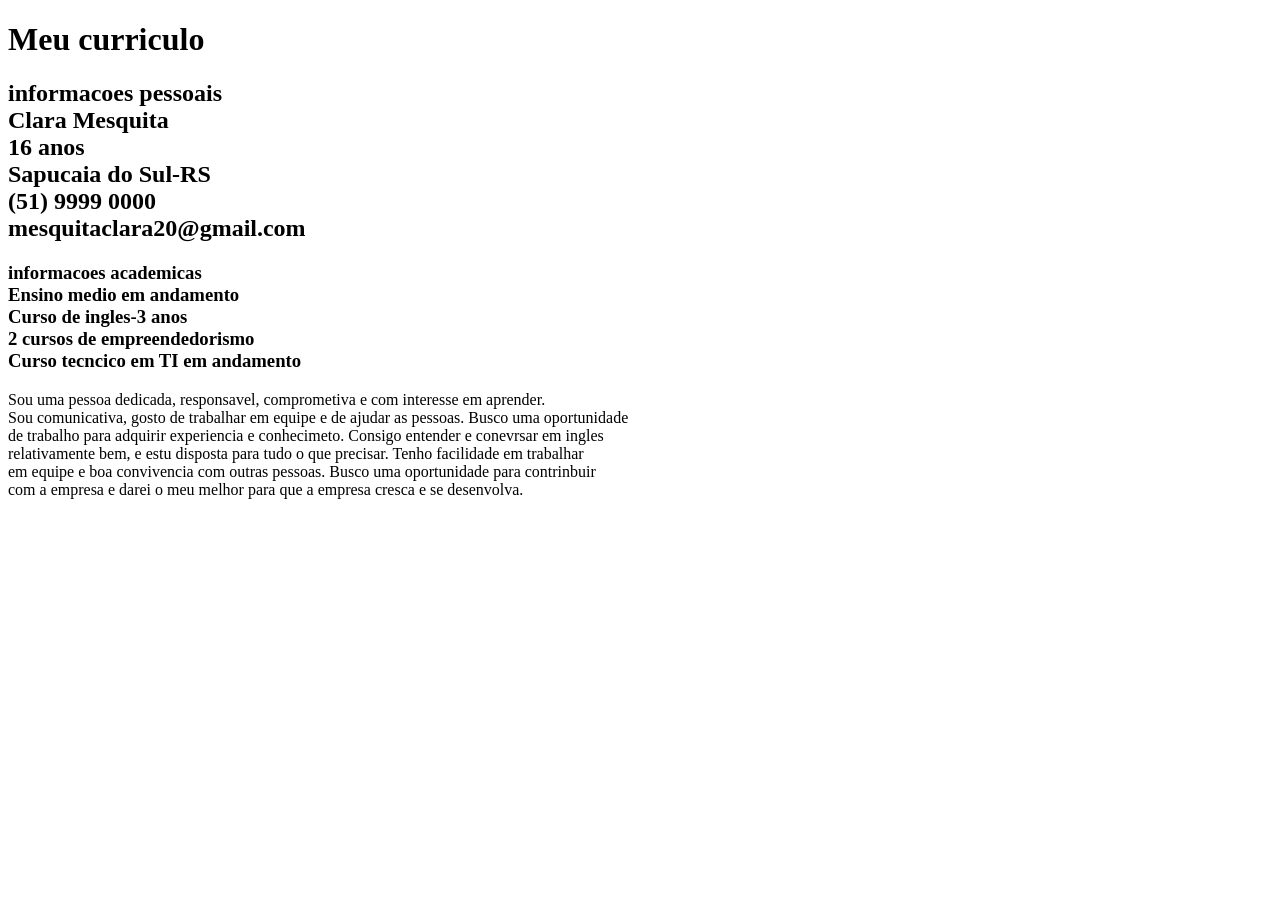
<file: Atividade01/index.html>
<!DOCTYPE html>
<html lang="pt-BR">
    <head>
     <meta charset="UTF-8">
     <meta name="viewport" content="width=device-width, initial-scale=1.0">
     <title> Meu curriculo </title>

     <h1> Meu curriculo </h1>
     <h2> informacoes pessoais <br>
     Clara Mesquita <br>
     16 anos <br>
     Sapucaia do Sul-RS <br>
     (51) 9999 0000 <br>
     mesquitaclara20@gmail.com  </h2>
     <h3> informacoes academicas <br>
     Ensino medio em andamento <br>
     Curso de ingles-3 anos <br>
     2 cursos de empreendedorismo <br> 
     Curso tecncico em TI em andamento </h3>
     <p> Sou uma pessoa dedicada, responsavel, comprometiva e com interesse em aprender. <br>
     Sou comunicativa, gosto de trabalhar em equipe e de ajudar as pessoas. Busco uma oportunidade <br>
     de trabalho para adquirir experiencia e conhecimeto. Consigo entender e conevrsar em ingles <br>
     relativamente bem, e estu disposta para tudo o que precisar. Tenho facilidade em trabalhar <br>
     em equipe e boa convivencia com outras pessoas. Busco uma oportunidade para contrinbuir <br>
     com a empresa e darei o meu melhor para que a empresa cresca e se desenvolva. </p>
    
    </head>
</html>
</file>
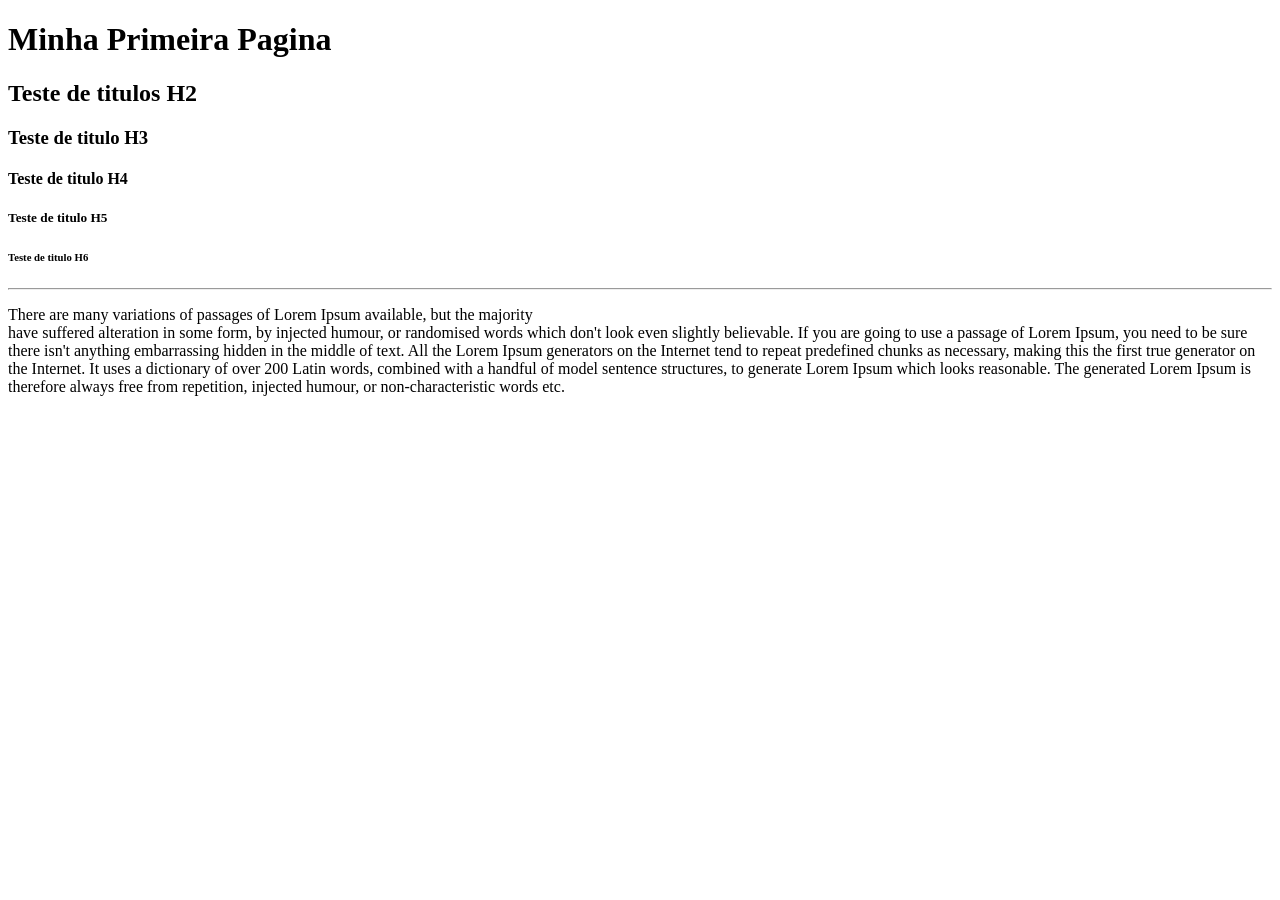
<file: Aula01/index.html>
<!DOCTYPE html>
<html lang="pt-BR">
    <head>
    <meta charset="UTF-8">
    <meta name="viewport" content="width=device-width, initial-scale=1.0">
    <title> Meu primeiro HTML </title>

    <h1>Minha Primeira Pagina</h1>
    <h2>Teste de titulos H2</h2>
    <h3>Teste de titulo H3</h3>
    <h4>Teste de titulo H4</h4>
    <h5>Teste de titulo H5</h5>
    <h6>Teste de titulo H6</h6>
    <hr>
    <p>
        There are many variations of passages of Lorem Ipsum available, but the majority <br>
        have suffered alteration in some form, by injected humour, or randomised words which don't look even slightly believable. If you are going to use a passage of Lorem Ipsum, you need to be sure there isn't anything embarrassing hidden in the middle of text. All the Lorem Ipsum generators on the Internet tend to repeat predefined chunks as necessary, making this the first true generator on the Internet. It uses a dictionary of over 200 Latin words, combined with a handful of model sentence structures, to generate Lorem Ipsum which looks reasonable. The generated Lorem Ipsum is therefore always free from repetition, injected humour, or non-characteristic words etc.
    </p>


    
    </head> 
</html>
</file>
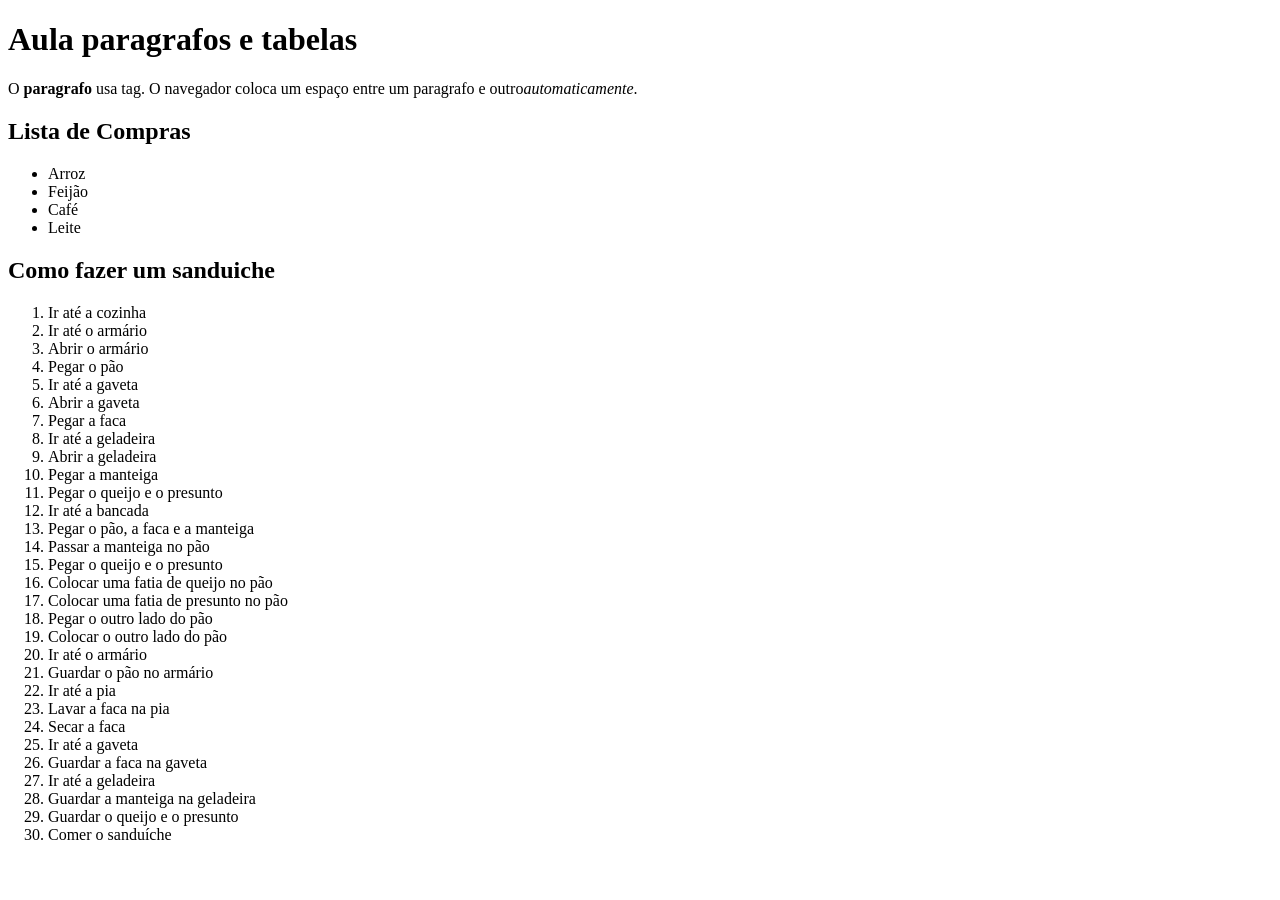
<file: Aula02/index.html>
<!DOCTYPE html>
<html lang="PT-BR">

</html>
<head>
    <meta charset="UTF-8">
    <meta name="viewport" content="width=device-width, initial-scale=1.0">
    <title>Aula02</title>
</head>
<body>
   <h1>Aula paragrafos e tabelas</h1>

   <p>O <strong>paragrafo</strong> usa tag.
   O navegador coloca um espaço entre um
   paragrafo e outro<em>automaticamente</em>.
   </p>

<h2>Lista de Compras</h2>
<ul>
    <li>Arroz</li>
    <li>Feijão</li>
    <li>Café</li>
    <li>Leite</li>
</ul>
 
<h2>Como fazer um sanduiche</h2>
<ol>
    <li>Ir até a cozinha</li>
    <li>Ir até o armário</li>
    <li>Abrir o armário</li>
    <li>Pegar o pão</li>
    <li>Ir até a gaveta</li>
    <li>Abrir a gaveta</li>
    <li>Pegar a faca</li>
    <li>Ir até a geladeira</li>
    <li>Abrir a geladeira</li>
    <li>Pegar a manteiga</li>
    <li>Pegar o queijo e o presunto</li>
    <li>Ir até a bancada</li>
    <li>Pegar o pão, a faca e a manteiga</li>
    <li>Passar a manteiga no pão</li>
    <li>Pegar o queijo e o presunto</li>
    <li>Colocar uma fatia de queijo no pão</li>
    <li>Colocar uma fatia de presunto no pão</li> 
    <li>Pegar o outro lado do pão</li>
    <li>Colocar o outro lado do pão</li>
    <li>Ir até o armário</li>
    <li>Guardar o pão no armário</li>
    <li>Ir até a pia</li>
    <li>Lavar a faca na pia</li>
    <li>Secar a faca</li>
    <li>Ir até a gaveta</li>
    <li>Guardar a faca na gaveta</li>
    <li>Ir até a geladeira</li>
    <li>Guardar a manteiga na geladeira</li>
    <li>Guardar o queijo e o presunto</li>
    <li>Comer o sanduíche</li>
</ol>
   </body>
</html>
</file>
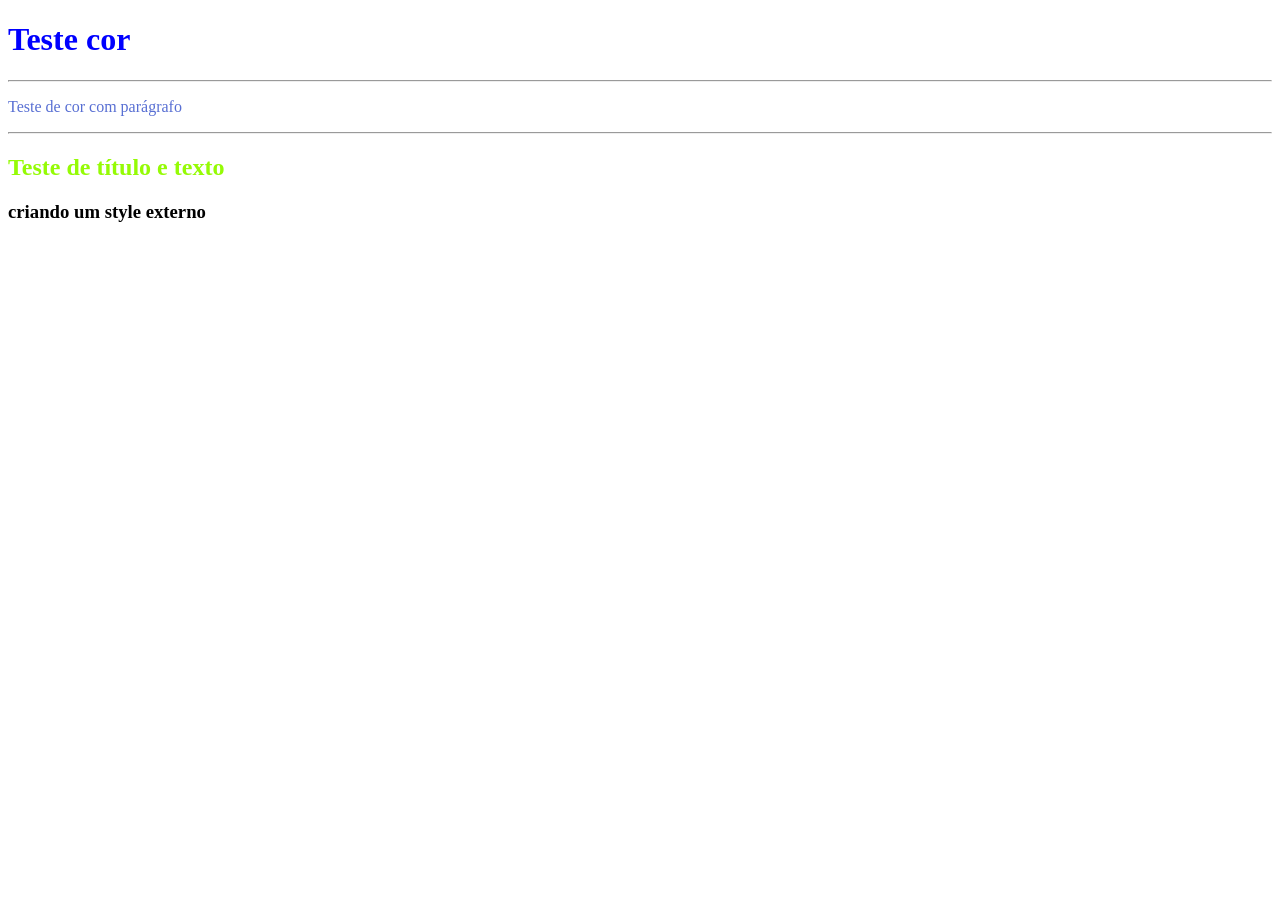
<file: Aula05/index.html>
<!DOCTYPE html>
<html lang="en">
<head>
    <meta charset="UTF-8">
    <meta name="viewport" content="width=device-width, initial-scale=1.0">
    <link rel="stylesheet" href="style.css">
    <title>Document</title>
    <style> 
        h1 {
            color: blue;
        }
    </style>

</head

<body>
    <h1>Teste cor</h1>
    <hr>
    <!-- CSS inline -->
    <p style="color: rgb(88, 111, 211);"> 
        Teste de cor com parágrafo
    </p>
    <hr>
    <h2>Teste de título e texto</h2>
    <h3>criando um style externo</h3>
</body>

</html>
</file>
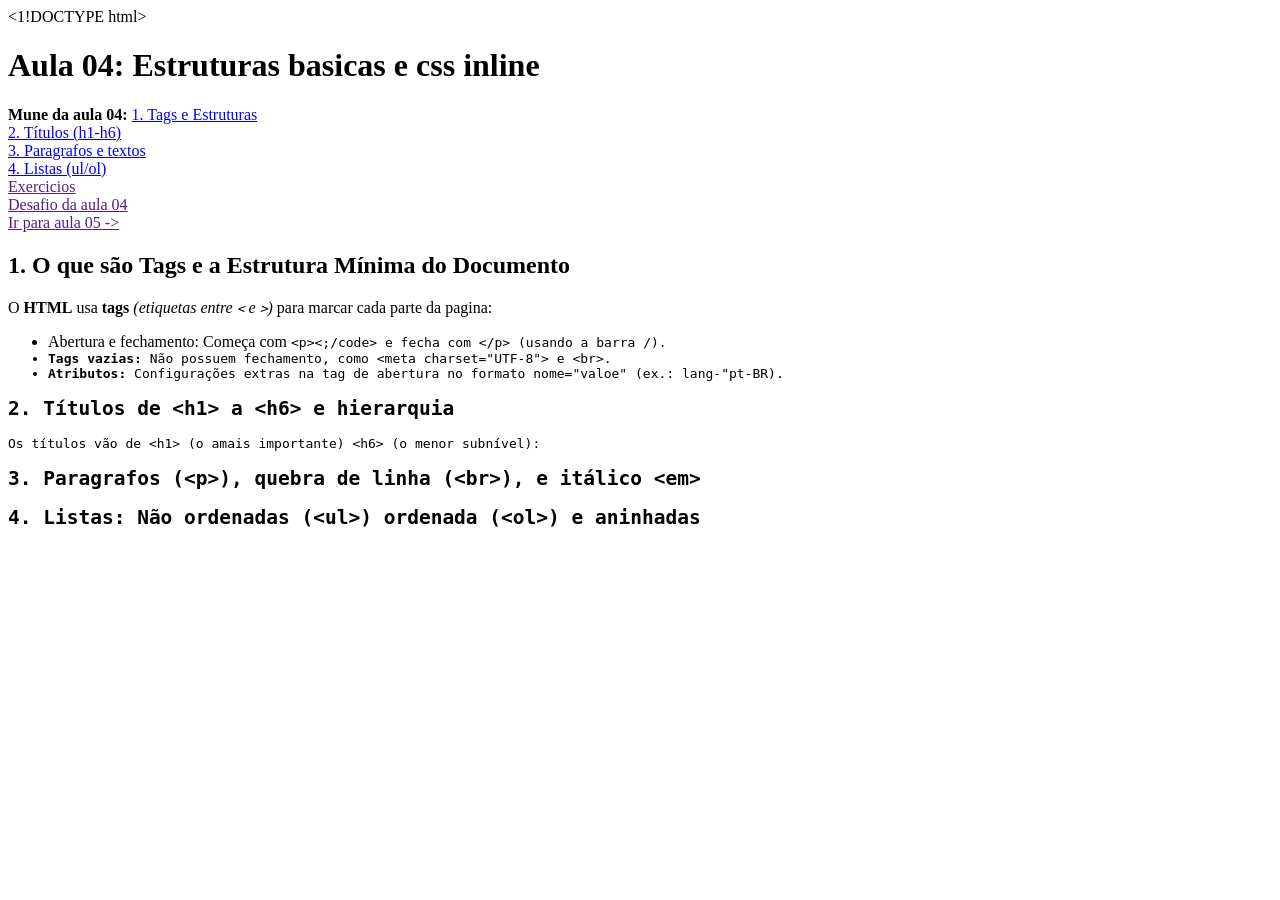
<file: Aula04/exercicio_aula04/index.html>
<1!DOCTYPE html>
<html lang="pt-br">
<head>
    <meta charset="UTF-8">
    <meta name="viewport" content="width=device-width, initial-scale=1.0">
    <title>Aula 04: Estruturas Basicas de HTML, Textos e listas - css inline</title>
</head>
<body> 
    <h1>Aula 04: Estruturas basicas e css inline</h1>
    <p> 
        <Strong>Mune da aula 04:</Strong>
        <a href="#topico-1">1. Tags e Estruturas</a><br>
        <a href="#topico-2">2. Títulos (h1-h6)</a><br>
        <a href="#topico-3">3. Paragrafos e textos</a><br>
        <a href="#topico-4">4. Listas (ul/ol)</a><br>
        <a href="">Exercicios</a><br>
        <a href="">Desafio da aula 04</a><br>
        <a href="">Ir para aula 05 -></a><br>
    </p>

<!-- Topico 1: Ancora -->
<div class="topico" id="topico-1">
     <h2>1. O que são Tags e a Estrutura Mínima do Documento</h2>
     <p>O <strong>HTML</strong> usa <strong>tags</strong> 
     <em>(etiquetas entre <code>&lt;</code> e <code>&gt;</code>)</em>
    para marcar cada parte da pagina:
</p>
<ul>
    <li><strog>Abertura e fechamento:</strong>
      Começa com <code>&lt;p&gt<;/code> e fecha com 
     <code>&lt;/p&gt;</code> (usando a barra <code>/</code>).
    </li>
    <li><strong> Tags vazias:</strong> Não possuem fechamento, 
     como <code>&lt;meta charset="UTF-8"&gt;</code> e 
     <code>&lt;br&gt;</code>. 
    </li>
    <li><strong>Atributos:</strong> Configurações
      extras na tag de abertura no formato <code> nome="valoe"</code>
     (ex.: <code>lang-"pt-BR</code>). 
    </li>
</ul>
<!-- Topico 2: Títulos H1 a H6-->
<div class="topico" id="topico-2">
<h2>2. Títulos de &lt;h1&gt; a &lt;h6&gt; e hierarquia</h2>
<p> 
    Os títulos vão de <code>&lt;h1&gt;</code>
    (o amais importante) <code> &lt;h6&gt;</code> (o menor subnível):


</p>
<!-- Topico 3: Parágrafos-->
<div class="topico" id="topico-3">
<h2>3. Paragrafos (&lt;p&gt;), quebra de linha (&lt;br&gt;),
    e itálico &lt;em&gt;
    </h2>
</div>
<!-- Topico 4: Listas-->
<div class="topico" id="topico-4">
<h2>4. Listas: Não ordenadas (&lt;ul&gt;) 
    ordenada (&lt;ol&gt;) e aninhadas
    </h2>




</p>
</file>
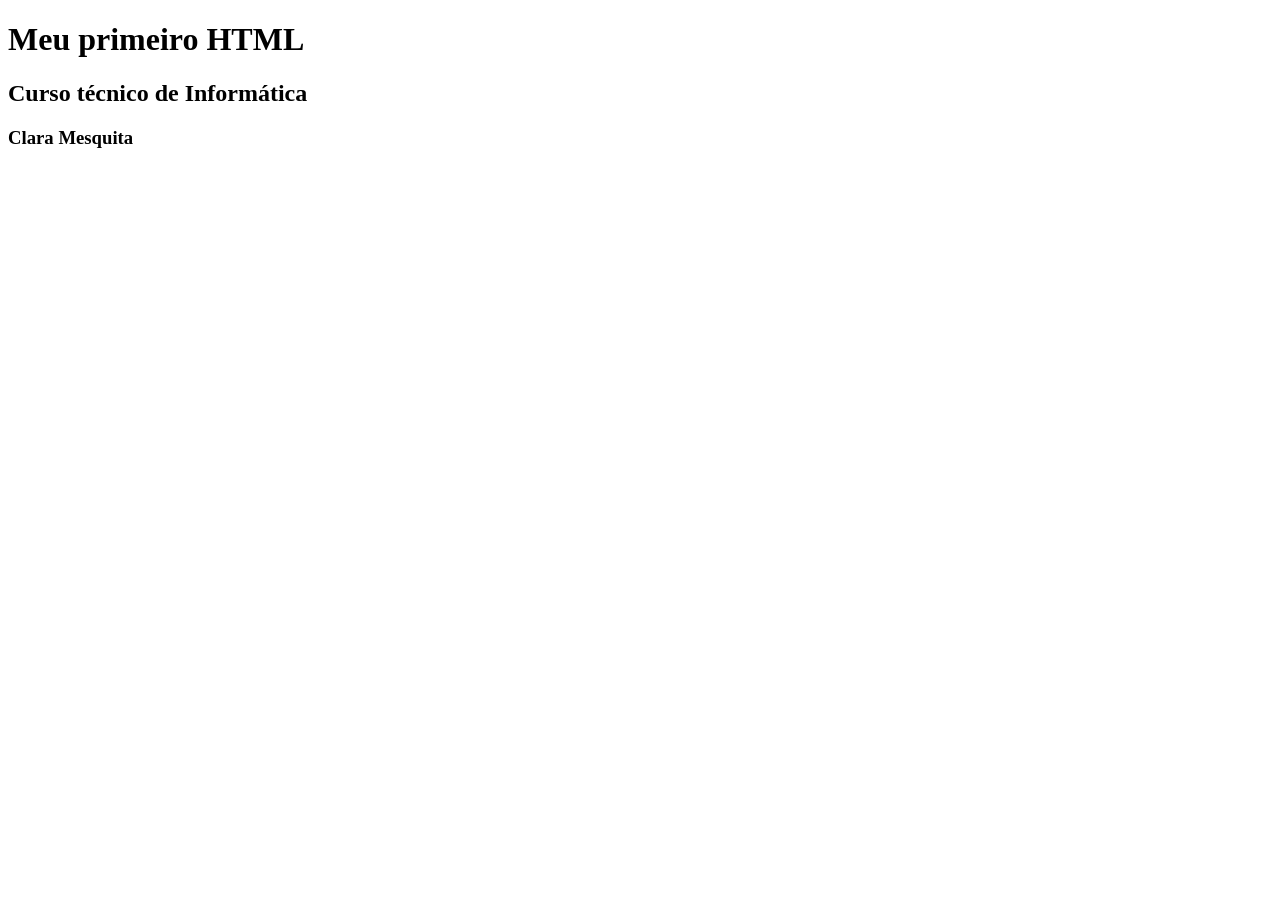
<file: exercicio01/exercicio-01.html>
<!DOCTYPE html>
<html lang="pt-br">
<head>
    <meta charset="UTF-8">
    <meta name="viewport" content="width=device-width, initial-scale=1.0">
    <title>Meu primeiro HTML</title>
</head>
<body>
    <h1>Meu primeiro HTML</h1>
    <h2>Curso técnico de Informática</h2>
    <h3>Clara Mesquita</h3>
   
</body>
</html>
</file>
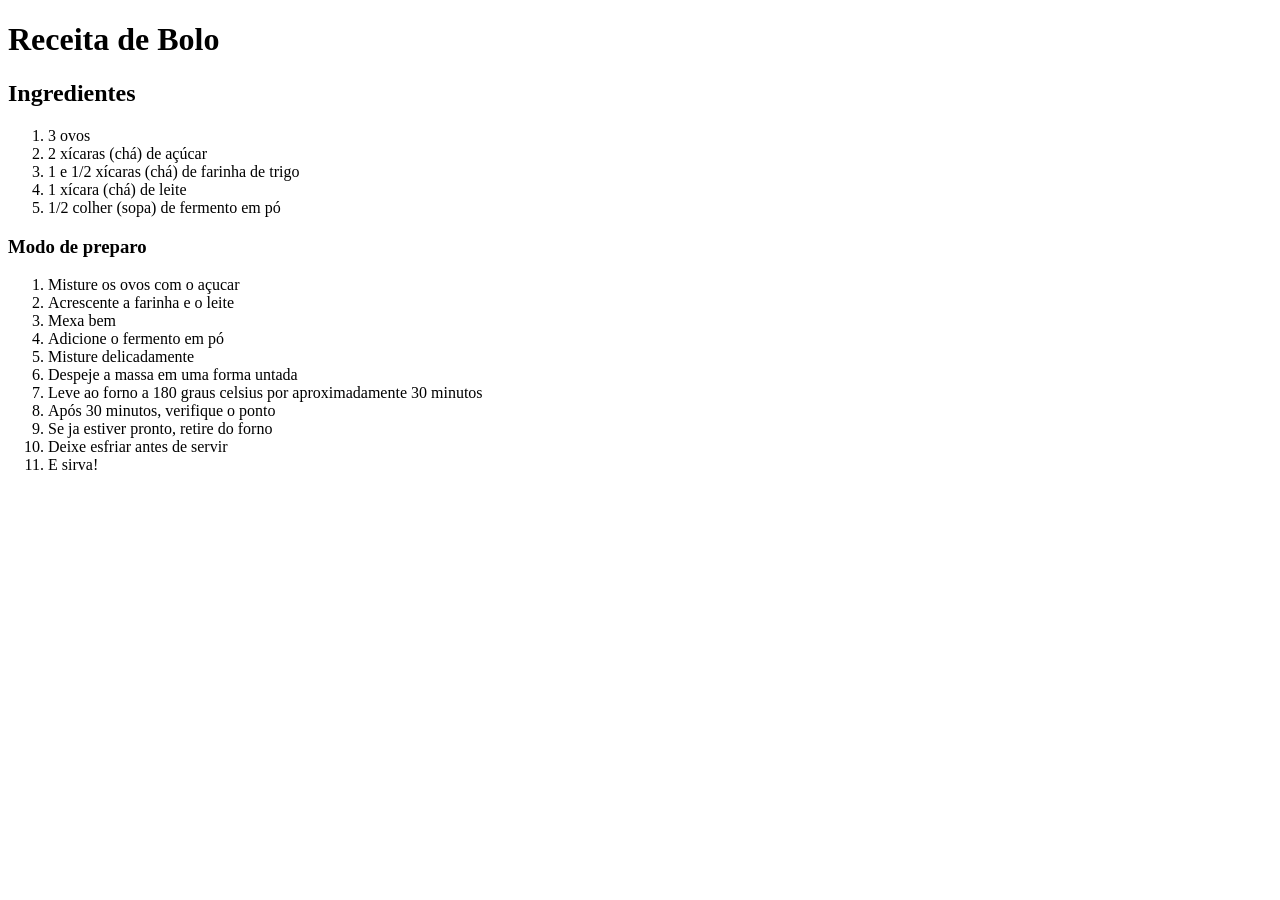
<file: exercicio02/exercicio-02.html>
<!DOCTYPE html>
<html lang="pt-br">
<head>
    <meta charset="UTF-8">
    <meta name="viewport" content="width=device-width, initial-scale=1.0">
    <title>Exercício02</title>

</head>
<body>
<h1>Receita de Bolo</h1>
<h2>Ingredientes</h2>
<ol>
    <li>3 ovos</li>
    <li>2 xícaras (chá) de açúcar</li>
    <li>1 e 1/2 xícaras (chá) de farinha de trigo</li>
    <li>1 xícara (chá) de leite</li>
    <li>1/2 colher (sopa) de fermento em pó</li>
</ol>
<h3>Modo de preparo</h3>
<ol> 
    <li>Misture os ovos com o açucar</li>
    <li>Acrescente a farinha e o leite</li>
    <li>Mexa bem</li>
    <li>Adicione o fermento em pó</li>
    <li>Misture delicadamente</li>
    <li>Despeje a massa em uma forma untada</li>
    <li>Leve ao forno a 180 graus celsius por aproximadamente 30 minutos</li>
    <li>Após 30 minutos, verifique o ponto</li>
    <li>Se ja estiver pronto, retire do forno </li>
    <li>Deixe esfriar antes de servir</li>
    <li>E sirva!</li>
</ol>
</body>
</html>
</file>
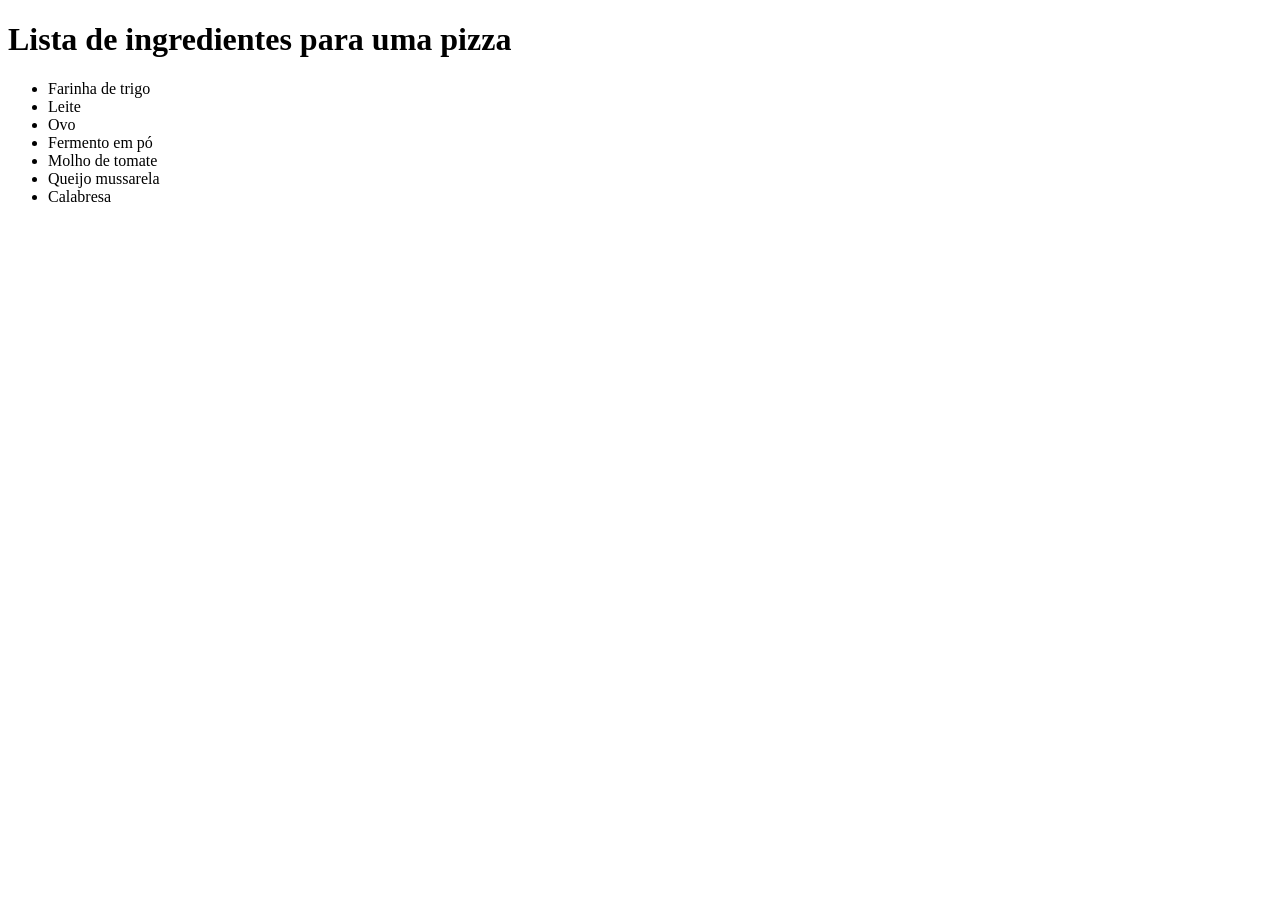
<file: exercicio03/exercicio-03.html>
<!DOCTYPE html>
<html lang="pt-br">
<head>
    <meta charset="UTF-8">
    <meta name="viewport" content="width=device-width, initial-scale=1.0">
    <title>exercicio03</title>
</head>
<body>
    <h1>Lista de ingredientes para uma pizza</h1>
<ul>
    <li>Farinha de trigo</li>
    <li>Leite</li>
    <li>Ovo</li>
    <li>Fermento em pó</li>
    <li>Molho de tomate</li>
    <li>Queijo mussarela</li>
    <li>Calabresa</li>
</ul>
</body>
</html>
</file>
<file: Aula05/style.css>
h2 {
    color: rgb(149,251,5)
}

<h3 {
    color: rgb(248, 18, 76)
}
</file>
